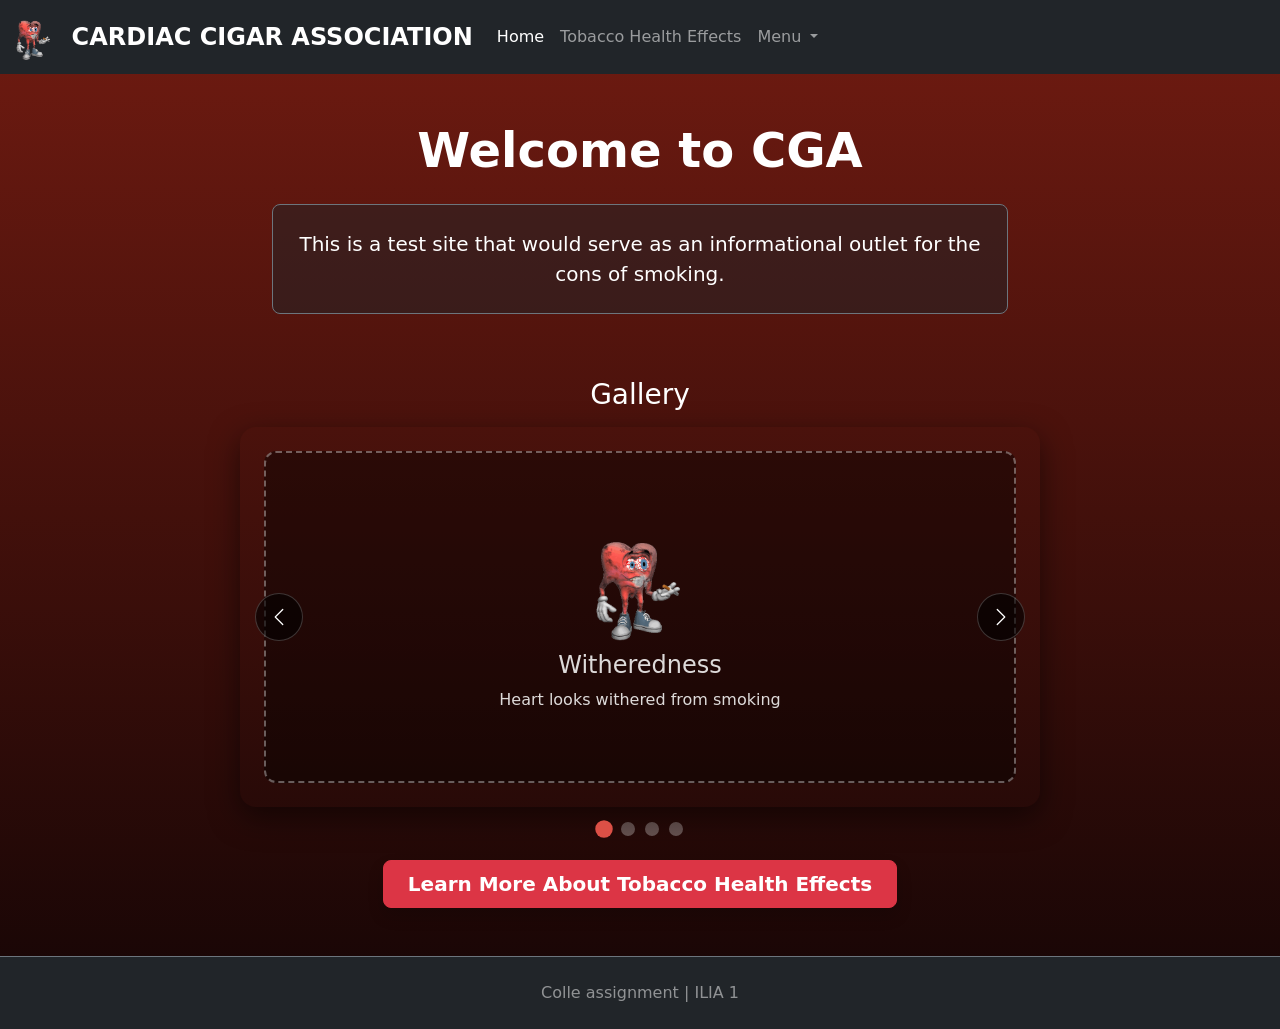
<file: index.html>
<!DOCTYPE html>
<html lang="en">
<head>
    <meta charset="UTF-8">
    <meta name="viewport" content="width=device-width, initial-scale=1.0">
    <link rel="icon" type="image/gif" href="heartwalk.gif">
    <link rel="stylesheet" href="bootstrap.min.css">
    <link rel="stylesheet" href="styles.css">
    <title>Cigar Heart Association - Home</title>
</head>
<body>

    <!-- Main Navigation Bar -->
    <nav class="navbar navbar-expand-lg navbar-dark bg-dark">
        <div class="container-fluid">
            <!-- Logo -->
            <a class="navbar-brand d-flex align-items-center gap-3" href="index.html">
                <img src="69dbd027bd92e30c4e430e3f39fb51bf.gif" class="navbar-logo" alt="CGA">
                <span class="fs-4 fw-bold">CARDIAC CIGAR ASSOCIATION</span>
            </a>

            <!-- Toggle Button for Side Drawer / Offcanvas -->
            <button class="navbar-toggler" type="button" data-bs-toggle="offcanvas" data-bs-target="#navbarDarkDrawer" aria-controls="navbarDarkDrawer" aria-expanded="false" aria-label="Toggle navigation">
                <span class="navbar-toggler-icon"></span>
            </button>

            <!-- Offcanvas Side Drawer -->
            <div class="offcanvas offcanvas-end text-bg-dark" tabindex="-1" id="navbarDarkDrawer" aria-labelledby="navbarDarkDrawerLabel">
                <div class="offcanvas-header">
                    <h5 class="offcanvas-title" id="navbarDarkDrawerLabel">Menu</h5>
                    <button type="button" class="btn-close btn-close-white" data-bs-dismiss="offcanvas" aria-label="Close"></button>
                </div>
                <div class="offcanvas-body">
                    <ul class="navbar-nav me-auto mb-2 mb-lg-0">
                        <li class="nav-item">
                            <a class="nav-link active" aria-current="page" href="index.html">Home</a>
                        </li>
                        <li class="nav-item">
                            <a class="nav-link" href="tobacco.html">Tobacco Health Effects</a>
                        </li>
                        
                        <!-- Dropdown Menu -->
                        <li class="nav-item dropdown">
                            <a class="nav-link dropdown-toggle" href="#" id="navbarDropdown" role="button" data-bs-toggle="dropdown" aria-expanded="false">
                                Menu
                            </a>
                            <ul class="dropdown-menu dropdown-menu-dark" aria-labelledby="navbarDropdown">
                                <li><a class="dropdown-item" href="https://en.wikipedia.org/wiki/Cardiac_physiology" target="_blank">Healthy Hearts</a></li>
                                <li><a class="dropdown-item" href="https://en.wikipedia.org/wiki/Cardiovascular_disease" target="_blank">Unhealthy Hearts</a></li>
                                <li><hr class="dropdown-divider"></li>
                                <li><a class="dropdown-item" href="https://en.wikipedia.org/wiki/Cigarette" target="_blank">More on Cigarettes</a></li>
                            </ul>
                        </li>
                    </ul>
                </div>
            </div>
        </div>
    </nav>

    <!-- Main -->
    <main class="container my-5">
        <div class="row justify-content-center text-center">
            <div class="col-lg-8">
                <h1 class="display-5 fw-bold mb-4">Welcome to CGA</h1>
                <p class="lead bg-dark bg-opacity-50 p-4 rounded-3 border border-secondary">
                    This is a test site that would serve as an informational outlet for the cons of smoking.
                </p>
            </div>
        </div>

        <!-- Single-Slide Gallery Scroller -->
        <div class="mt-5">
            <h3 class="mb-3 text-center">Gallery</h3>
            
            <div class="single-slide-carousel">
                <button class="scroller-arrow left" id="prevBtn" aria-label="Previous Slide">
                    <svg viewBox="0 0 16 16" fill="currentColor" width="20" height="20">
                        <path fill-rule="evenodd" d="M11.354 1.646a.5.5 0 0 1 0 .708L5.707 8l5.647 5.646a.5.5 0 0 1-.708.708l-6-6a.5.5 0 0 1 0-.708l6-6a.5.5 0 0 1 .708 0z"/>
                    </svg>
                </button>

                <div class="scroller-track" id="scrollerTrack">
                    <div class="scroller-page">
                        <div class="slot-content">
                            <img src="69dbd027bd92e30c4e430e3f39fb51bf.gif" alt="Witheredness" class="carousel-img mb-2" style="max-height: 120px; width: auto;">
                            <h4>Witheredness</h4>
                            <p class="mb-0">Heart looks withered from smoking</p>
                        </div>
                    </div>
                    <div class="scroller-page">
                        <div class="slot-content">
                            <img src="heartwalk.gif" alt="Tiredness" class="carousel-img mb-2" style="max-height: 120px; width: auto;">
                            <h4>Tiredness</h4>
                            <p class="mb-0">Tired Heart from all that haze</p>
                        </div>
                    </div>
                    <div class="scroller-page">
                        <div class="slot-content">
                            <img src="lung.png" alt="Lung Destruction" class="carousel-img mb-2" style="max-height: 120px; width: auto;">
                            <h4>Lung Destruction</h4>
                            <p class="mb-0">Withered Charcoal-like Lungs</p>
                        </div>
                    </div>
                    <div class="scroller-page">
                        <div class="slot-content">
                            <img src="convert.c1be8689.gif" alt="Skeleton" class="carousel-img mb-2" style="max-height: 120px; width: auto;">
                            <h4>You look cool but at what cost?</h4>
                            <p class="mb-0">Skeleton smoking a fat haze</p>
                        </div>
                    </div>
                </div>

                <button class="scroller-arrow right" id="nextBtn" aria-label="Next Slide">
                    <svg viewBox="0 0 16 16" fill="currentColor" width="20" height="20">
                        <path fill-rule="evenodd" d="M4.646 1.646a.5.5 0 0 1 .708 0l6 6a.5.5 0 0 1 0 .708l-6 6a.5.5 0 0 1-.708-.708L10.293 8 4.646 2.354a.5.5 0 0 1 0-.708z"/>
                    </svg>
                </button>
            </div>

            <div class="scroller-indicators" id="indicators">
                <button class="dot active" data-index="0" aria-label="Go to slide 1"></button>
                <button class="dot" data-index="1" aria-label="Go to slide 2"></button>
                <button class="dot" data-index="2" aria-label="Go to slide 3"></button>
                <button class="dot" data-index="3" aria-label="Go to slide 4"></button>
            </div>

            <!-- Second Page -->
            <div class="text-center mt-4">
                <a href="tobacco.html" class="btn btn-danger btn-lg px-4 py-2 fw-bold shadow">
                    Learn More About Tobacco Health Effects
                </a>
            </div>
        </div>
    </main>

    <!-- Footer -->
    <footer class="bg-dark text-center text-white-50 py-4 mt-5 border-top border-secondary">
        <div class="container">
            <p class="mb-0">Colle assignment | ILIA 1</p>
        </div>
    </footer>

    <script src="bootstrap.bundle.min.js"></script>
    <script src="script.js"></script>
</body>
</html>
</file>
<file: styles.css>
/* General Body & Theme Settings */
body {
    background: linear-gradient(180deg, rgb(113, 27, 17) 0%, rgb(20, 5, 5) 100%);
    min-height: 100vh;
    color: #ffffff;
}

label {
    color: rgb(220, 80, 70);
}

.navbar-logo {
    height: 48px;
    width: auto;
}

/* Image Slot Styling for Article Page */
.image-slot {
    width: 100%;
    height: 350px;
    border-radius: 12px;
    overflow: hidden;
}

.image-slot-inner {
    width: 100%;
    height: 100%;
    border: 2px dashed rgba(255, 255, 255, 0.35);
    border-radius: 12px;
    background-color: rgba(0, 0, 0, 0.4);
    display: flex;
    flex-direction: column;
    align-items: center;
    justify-content: center;
    color: rgba(255, 255, 255, 0.7);
    transition: background-color 0.3s ease, border-color 0.3s ease;
}

.image-slot-inner:hover {
    border-color: rgba(255, 255, 255, 0.7);
    background-color: rgba(0, 0, 0, 0.6);
}

/* Single-Slide Carousel Container */
.single-slide-carousel {
    position: relative;
    max-width: 800px;
    margin: 0 auto;
    overflow: hidden;
    border-radius: 16px;
    box-shadow: 0 10px 30px rgba(0, 0, 0, 0.5);
}

/* Scrollable Track */
.scroller-track {
    display: flex;
    overflow-x: auto;
    scroll-snap-type: x mandatory;
    scroll-behavior: smooth;
    -webkit-overflow-scrolling: touch;
}

/* Hide default browser scrollbar for a clean UI */
.scroller-track::-webkit-scrollbar {
    display: none;
}
.scroller-track {
    -ms-overflow-style: none;
    scrollbar-width: none;
}

/* Each Full-Page Slot */
.scroller-page {
    flex: 0 0 100%;
    min-width: 100%;
    height: 380px;
    scroll-snap-align: start;
    scroll-snap-stop: always;
    padding: 1.5rem;
    box-sizing: border-box;
}

/* Inner Box Placeholder */
.slot-content {
    width: 100%;
    height: 100%;
    border: 2px dashed rgba(255, 255, 255, 0.35);
    border-radius: 12px;
    background-color: rgba(0, 0, 0, 0.4);
    display: flex;
    flex-direction: column;
    align-items: center;
    justify-content: center;
    text-align: center;
    color: rgba(255, 255, 255, 0.85);
    transition: background-color 0.3s ease, border-color 0.3s ease;
}

.slot-content:hover {
    border-color: rgba(255, 255, 255, 0.7);
    background-color: rgba(0, 0, 0, 0.6);
}

/* Carousel Side Arrows */
.scroller-arrow {
    position: absolute;
    top: 50%;
    transform: translateY(-50%);
    background: rgba(0, 0, 0, 0.6);
    color: #ffffff;
    border: 1px solid rgba(255, 255, 255, 0.2);
    font-size: 2.5rem;
    line-height: 1;
    width: 48px;
    height: 48px;
    border-radius: 50%;
    cursor: pointer;
    z-index: 10;
    display: flex;
    align-items: center;
    justify-content: center;
    transition: background 0.3s ease, transform 0.2s ease;
}

.scroller-arrow:hover {
    background: rgba(113, 27, 17, 0.9);
    border-color: rgba(255, 255, 255, 0.6);
}

.scroller-arrow:active {
    transform: translateY(-50%) scale(0.95);
}

.scroller-arrow.left {
    left: 15px;
}

.scroller-arrow.right {
    right: 15px;
}

/* Carousel Indicators (Dots) */
.scroller-indicators {
    display: flex;
    justify-content: center;
    gap: 10px;
    margin-top: 15px;
}

.scroller-indicators .dot {
    width: 14px;
    height: 14px;
    border-radius: 50%;
    border: none;
    background-color: rgba(255, 255, 255, 0.3);
    cursor: pointer;
    transition: background-color 0.3s ease, transform 0.2s ease;
}

.scroller-indicators .dot:hover {
    background-color: rgba(255, 255, 255, 0.6);
}

.scroller-indicators .dot.active {
    background-color: rgb(220, 80, 70);
    transform: scale(1.25);
}
</file>
